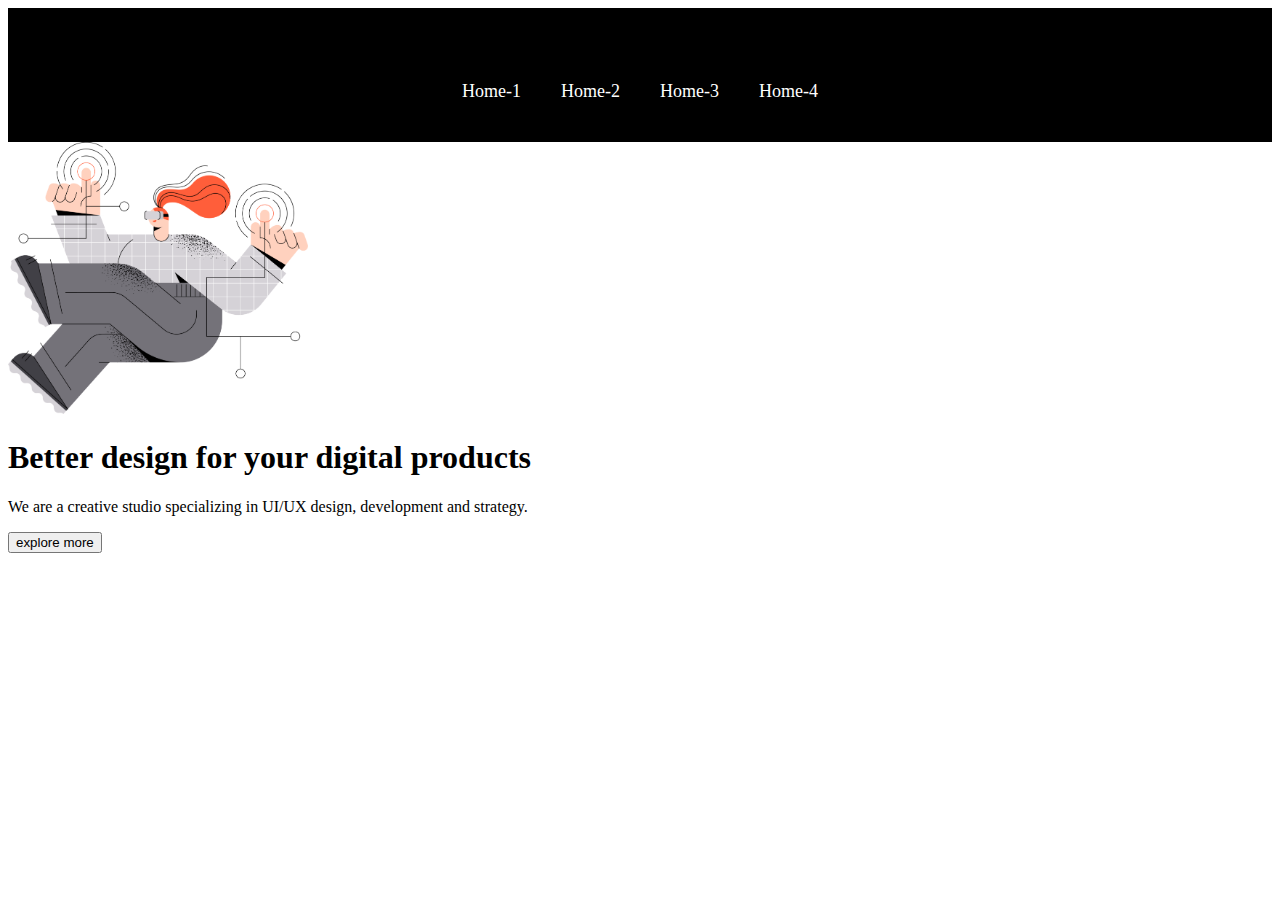
<file: index.html>
<!DOCTYPE html>
<html lang="en">
<head>
    <meta charset="UTF-8">
    <meta name="viewport" content="width=device-width, initial-scale=1.0">
    <title>Document</title>
    <link rel="stylesheet" href="index.css">
</head>
<body>
    <header>
        <nav>
            <div class="menu-container">
                <div class="logo">
                <img class="logo-photo" src="./logo/logo-dark.png">
                <div class="menus">
                    <li class="iteam"> Home-1</li>
                    <li class="iteam"> Home-2</li>
                    <li class="iteam"> Home-3</li>
                    <li class="iteam"> Home-4</li>
         </div>
        </nav>
        <main>
            <section>
                <div class="banner-photo">
                    <img class="banner-img" src="./New folder/banner.png" alt="">
                <h1> Better design for
                    your digital products
                
                </h1>
                <p>
                    We are a creative studio specializing in UI/UX design, development and strategy.
                </p>
                <button>explore more</button>

                </div>
            </section>
        </main>
        <footer></footer>
    </header>
</body>
</html>
</file>
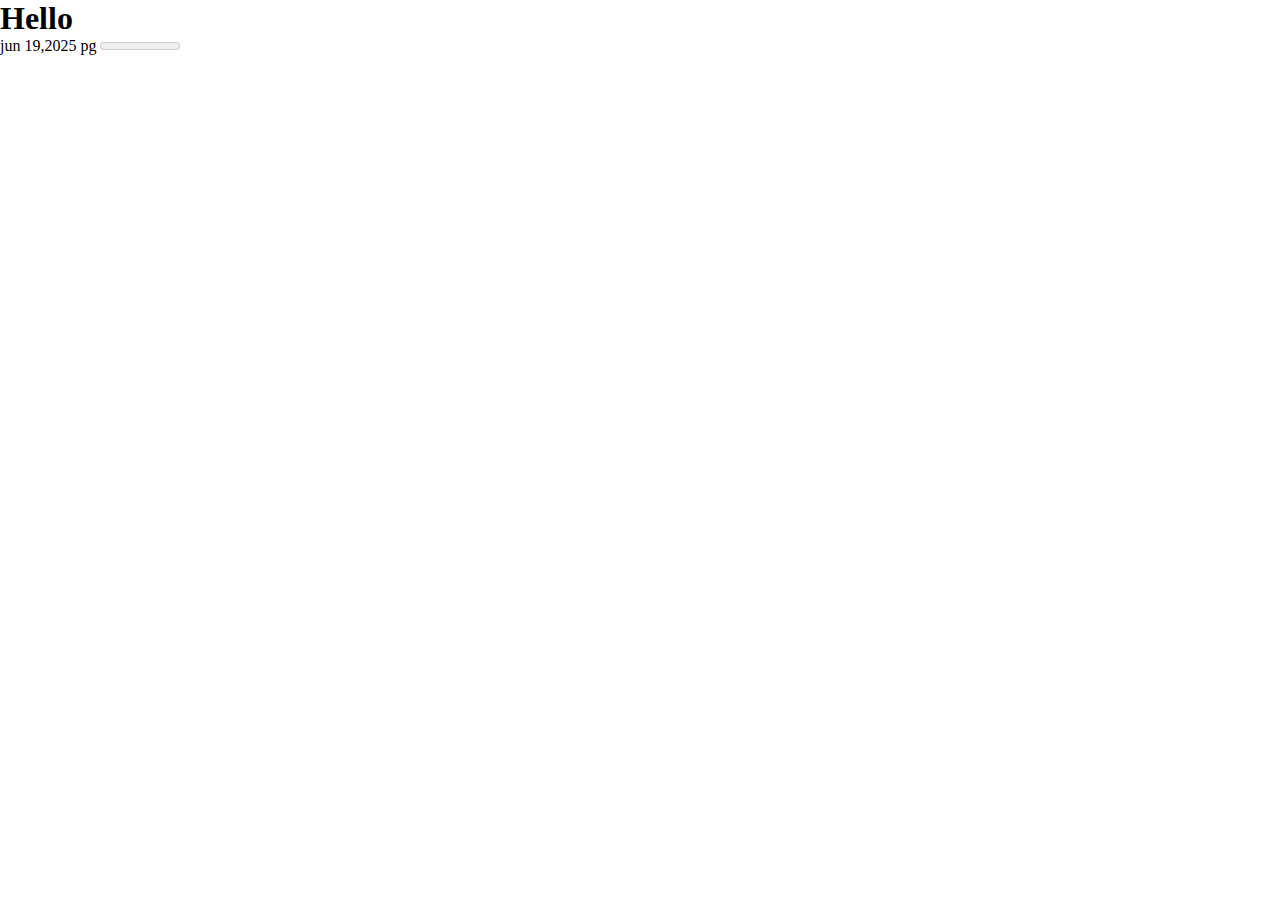
<file: test.html>
<!DOCTYPE html>
<html lang="en">
<head>
    <meta charset="UTF-8">
    <meta name="viewport" content="width=device-width, initial-scale=1.0">
    <title>Document</title>
    <link rel="stylesheet" href="test.css">
</head>
<body>
    <h1>Hello</h1>
    <time datetime="2020-6-1 5">
    jun 19,2025</time>
    <label for="disk">pg</label>
    <meter id="disk" value=".5p">

    </meter>
   
</body>
</html>
</file>
<file: index.css>
*margin{
    margin: 0px;
    padding: 0px;
}
.menu-container{
    background-color: black;
    padding: 20px;
    color: white;
    list-style: none;
    display: flex;
    align-items: center;
    justify-content: space-around;

}
.logo-photo{
    width: 150px;
}
.menus{
    display: flex;
}
.iteam{
    margin: 10px 10px 10px 10px;
    padding: 10px;
    font-size: 18px;
}

.iteam:hover{
    color: blue;
}
.banner-img{
    width: 300px;
}
.menu-container{
    display: flex;
}
</file>
<file: test.css>
*{
    margin: 0px;
    padding:0px;

}
</file>
